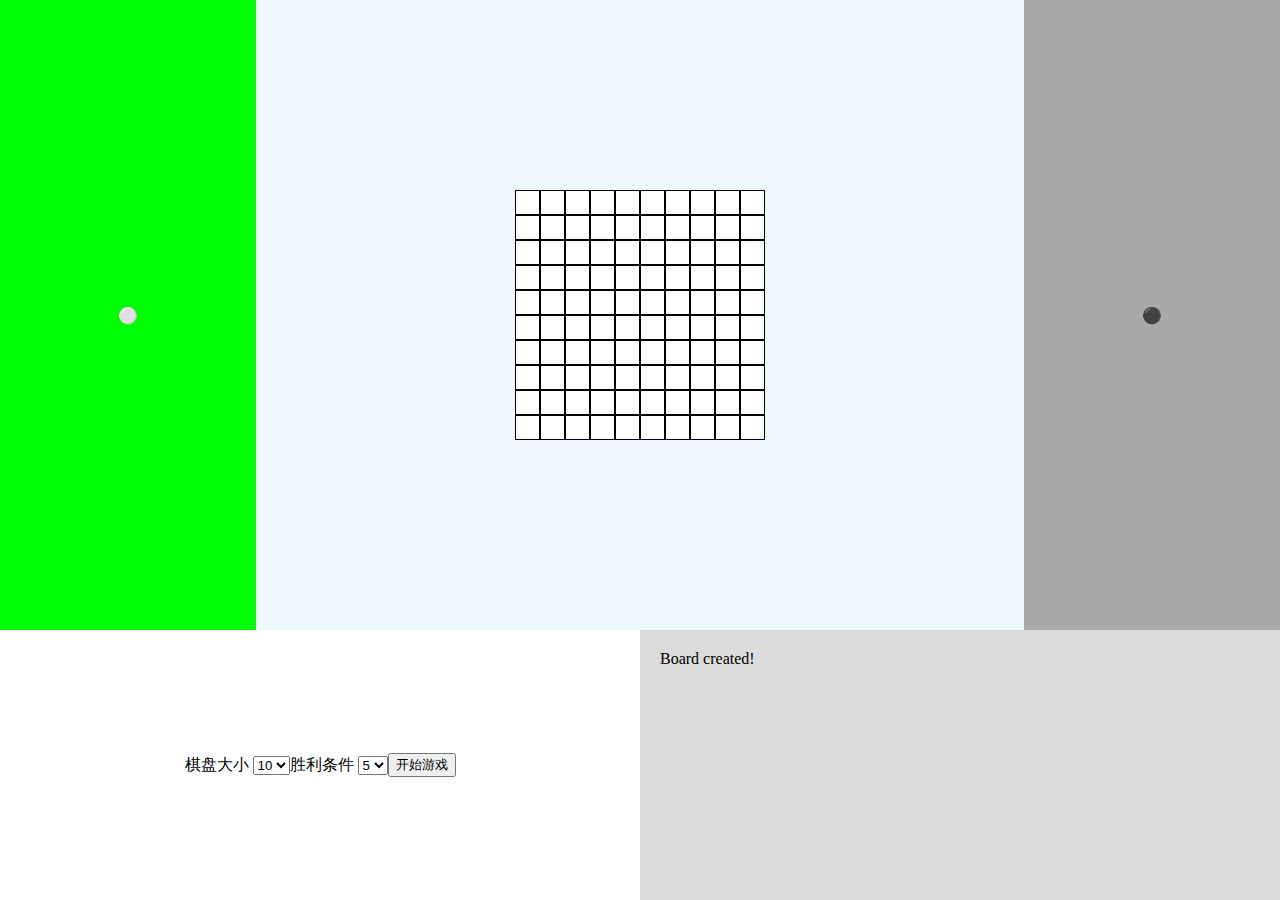
<file: index.html>
<!DOCTYPE html>
<html>
    <head>
        <title>五子棋</title>
        <link rel="stylesheet" href="style.css">
    </head>
    <body>
        <div class="content">
            <div class="upper">
                <div class="player1">
                    ⚪
                </div>
                <div class="stage">
                    <div class="board">
                    </div>
                </div>
                <div class="player2">
                    ⚫
                </div>
            </div>
            <div class="lower">
                <div class="control">
                    <div>
                        棋盘大小
                        <select id="boardSize">
                            <option>10</option>
                            <option>15</option>
                            <option>20</option>
                        </select>
                    </div>
                    <div>
                        胜利条件
                        <select id="winCond">
                            <option>5</option>
                            <option>6</option>
                            <option>7</option>
                        </select>
                    </div>
                    <div>
                        <button id="start">开始游戏</button>
                    </div>
                </div>
                <div class="output">
                    <div class="log">
                    </div>
                </div>
            </div>
        </div>
        <script src="script.js"></script>
    </body>
</html>
</file>
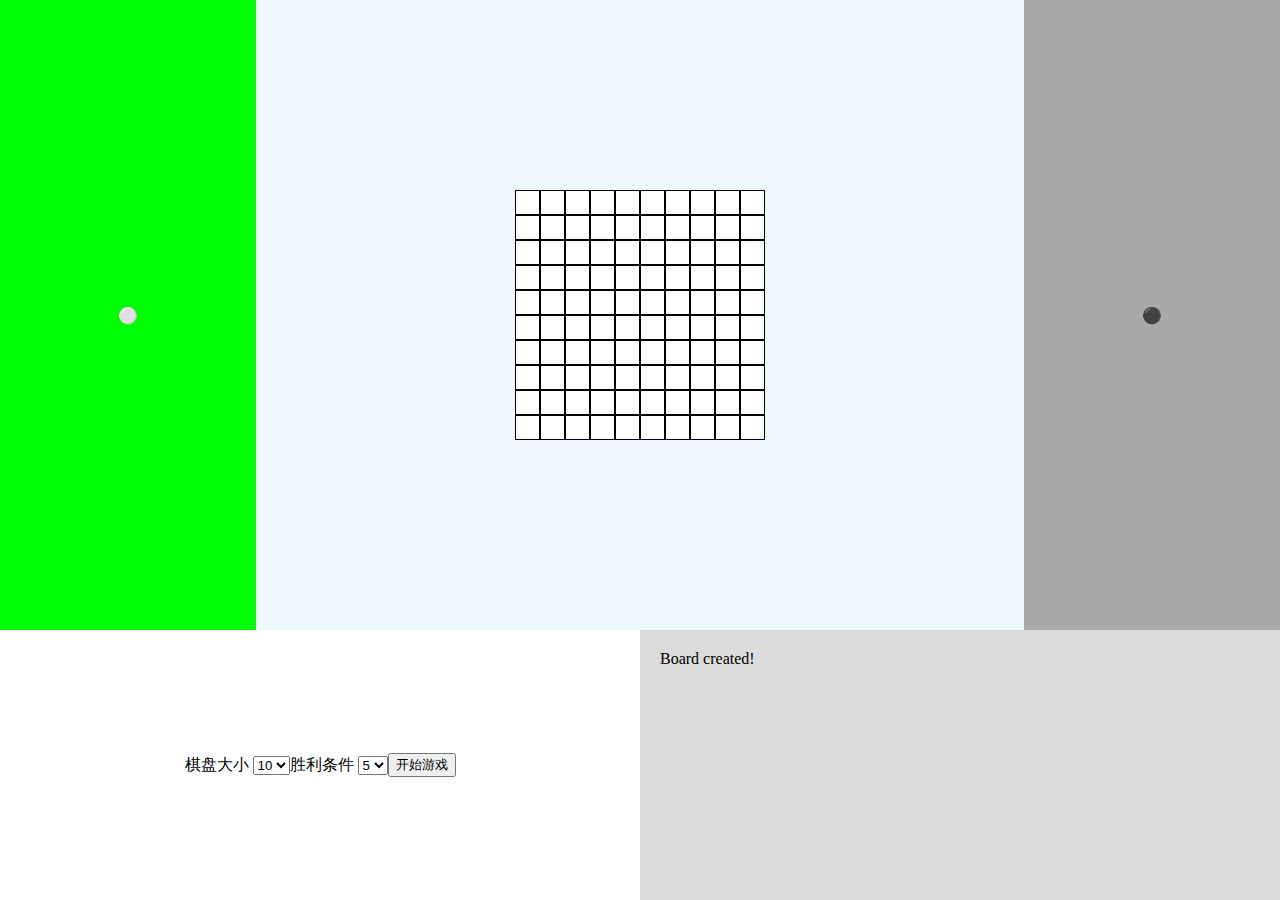
<file: game.html>
<!DOCTYPE html>
<html>
    <head>
        <title>五子棋</title>
        <link rel="stylesheet" href="style.css">
    </head>
    <body>
        <div class="content">
            <div class="upper">
                <div class="player1">
                    ⚪
                </div>
                <div class="stage">
                    <div class="board">
                    </div>
                </div>
                <div class="player2">
                    ⚫
                </div>
            </div>
            <div class="lower">
                <div class="control">
                    <div>
                        棋盘大小
                        <select id="boardSize">
                            <option>10</option>
                            <option>15</option>
                            <option>20</option>
                        </select>
                    </div>
                    <div>
                        胜利条件
                        <select id="winCond">
                            <option>5</option>
                            <option>6</option>
                            <option>7</option>
                        </select>
                    </div>
                    <div>
                        <button id="start">开始游戏</button>
                    </div>
                </div>
                <div class="output">
                    <div class="log">
                    </div>
                </div>
            </div>
        </div>
        <script src="script.js"></script>
    </body>
</html>
</file>
<file: style.css>
body{
    margin:0px;
    
}
.content{
    display:flex;
    width:100vw;
    height:100vh;
    flex-direction: column;
}
.upper{
    background-color: aliceblue;
    height:70vh;
    display:flex;
    flex-direction: row;
    justify-content: space-between;
    align-items: center;
}
.lower{
    background-color: lime;
    height:30vh;
    display:flex;
    flex-direction: row;
}
.player1, .player2{
    background-color:darkgray;
    width:20vw;
    height:70vh;
    display: flex;
    justify-content: center;
    align-items: center;
}
.stage{
    overflow: auto;
    height:70vh;
    display: flex;
    align-items: center;
}
.board{
    display:flex;
    flex-direction: row;
    flex-wrap: wrap;
    align-content: flex-start;
    margin:auto;
}
.control{
    background-color: white;
    width:50vw;
    display:flex;
    align-items: center;
    justify-content: center;
}
.output{
    width:50vw;
    height: 30vh;
    background-color: gainsboro;
    overflow: auto;
}
.log{
    margin:20px;
}
.cell{
    background-color: white;
    width:25px;
    height:25px;
    user-select: none;
    cursor: pointer;
    text-align: center;
    display: flex;
    align-items: center;
    justify-content: center;
    border: solid 1px black;
    box-sizing: border-box; 
}
.cell:hover{
    background-color: blanchedalmond;
}
</file>
